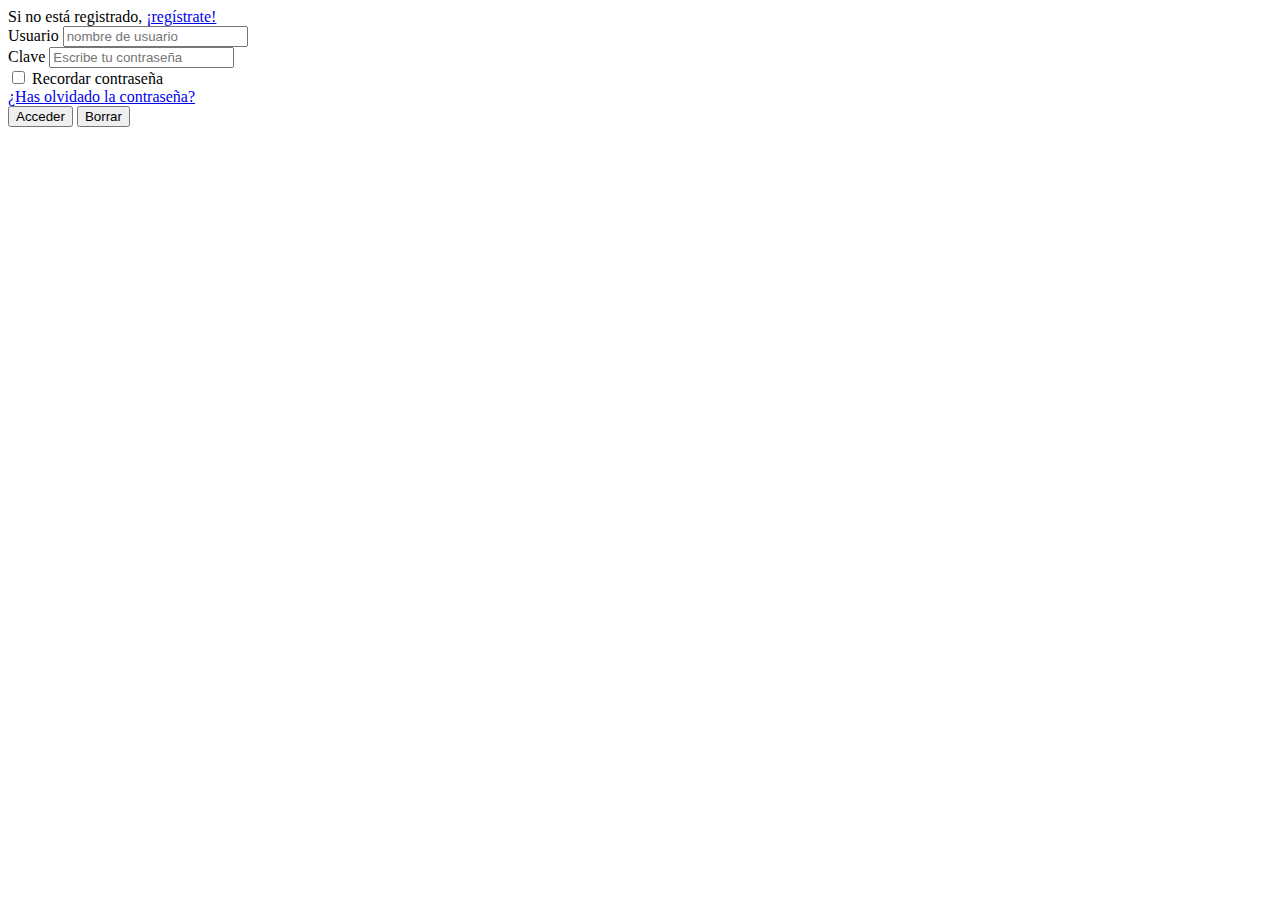
<file: index.html>
<!DOCTYPE html>
<HTML lang="es">
<HEAD>
    <META charset="utf-8">
    <META name="title" content="Mi primer HTML5">
    <META name="description" content="Ejemplo de HTML5">
    <TITLE>Acceso al sitio Web</TITLE>
</HEAD> 
<BODY>
	<ASIDE>
        <form id="formAcceso" action="acceso.html" method="post">
            <div>Si no está registrado, <a href="registro.html" target="_blank">¡regístrate!</a></div>
            <div>
                <label for="usuario" title="Escribe tu usuario">Usuario</label>
                <input type="text" placeholder="nombre de usuario" id="usuario" name="usuario" required>
            </div>
            <div>
                <label for="clave" title="Escribe tu clave">Clave</label>
                <input type="password" placeholder="Escribe tu contraseña" id="clave" name="clave" required>
            </div>    
   
            <div>
                <input type="checkbox" id="recordar" name="recordar">
                <label for="recordar">Recordar contraseña</label>
            </div>
            <div>
                <a href="recuperar.html" target="_blank">¿Has olvidado la contraseña?</a>
            </div>
            <div>
                <input type="submit" value="Acceder">
                <input type="reset" value="Borrar">
            </div>
        </form>
    </ASIDE>
</BODY>
</HTML>
</file>
